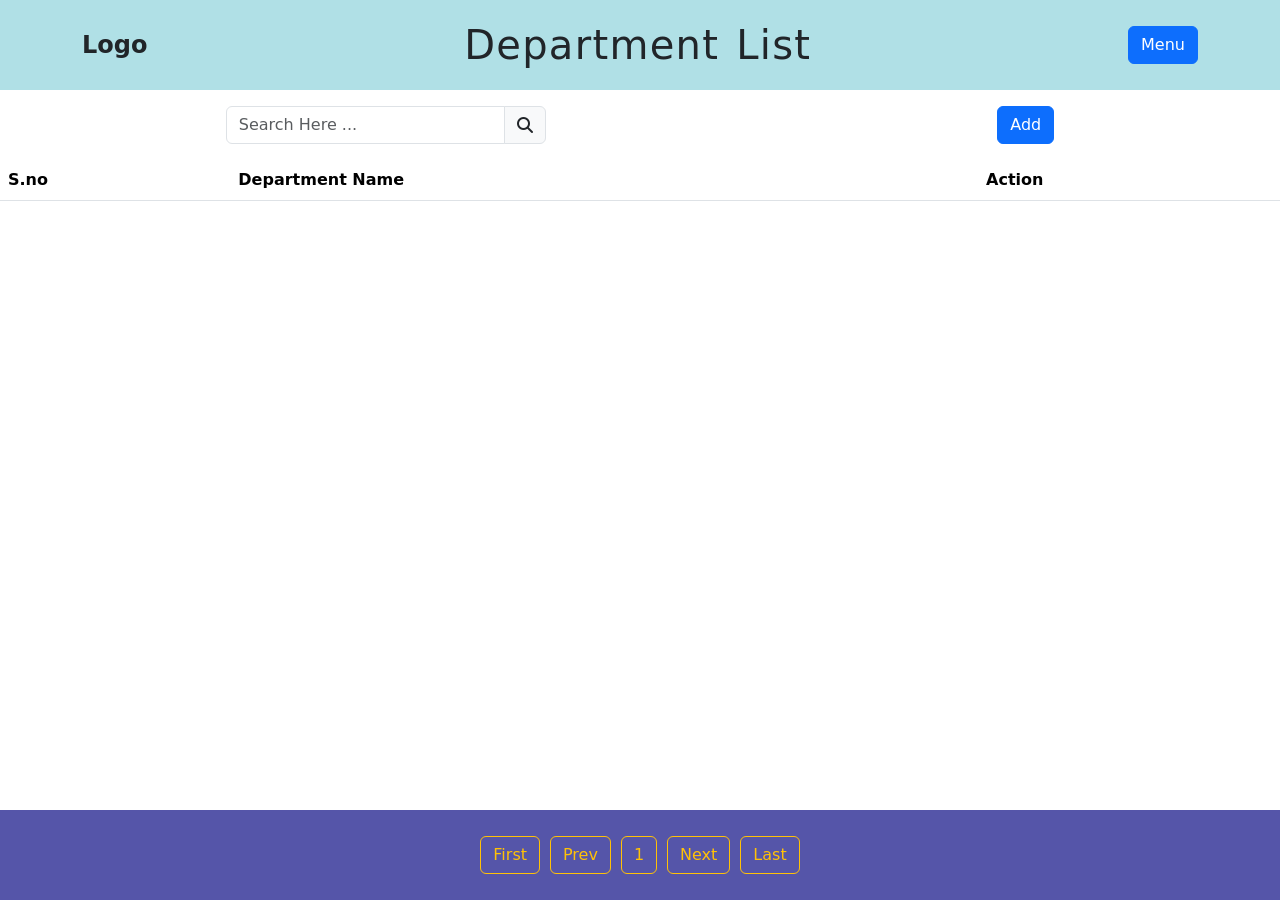
<file: JS Project/pages/departmnet.html>
<!DOCTYPE html>
<html lang="en">

<head>
    <meta charset="UTF-8">
    <meta http-equiv="X-UA-Compatible" content="IE=edge">
    <meta name="viewport" content="width=device-width, initial-scale=1.0">
    <title>Department Listing Page</title>

    <!-- bootstrap CDNs -->
    <link href="https://cdn.jsdelivr.net/npm/bootstrap@5.0.2/dist/css/bootstrap.min.css" rel="stylesheet"
        integrity="sha384-EVSTQN3/azprG1Anm3QDgpJLIm9Nao0Yz1ztcQTwFspd3yD65VohhpuuCOmLASjC" crossorigin="anonymous">
    <script src="https://cdn.jsdelivr.net/npm/bootstrap@5.0.2/dist/js/bootstrap.bundle.min.js"
        integrity="sha384-MrcW6ZMFYlzcLA8Nl+NtUVF0sA7MsXsP1UyJoMp4YLEuNSfAP+JcXn/tWtIaxVXM"
        crossorigin="anonymous"></script>

    <!-- font Awesome CDN -->
    <link rel="stylesheet" href="https://cdnjs.cloudflare.com/ajax/libs/font-awesome/6.2.0/css/all.min.css"
        integrity="sha512-xh6O/CkQoPOWDdYTDqeRdPCVd1SpvCA9XXcUnZS2FmJNp1coAFzvtCN9BmamE+4aHK8yyUHUSCcJHgXloTyT2A=="
        crossorigin="anonymous" referrerpolicy="no-referrer" />

    <!-- Jquery CDN -->
    <script src="https://code.jquery.com/jquery-3.6.1.js"
        integrity="sha256-3zlB5s2uwoUzrXK3BT7AX3FyvojsraNFxCc2vC/7pNI=" crossorigin="anonymous"></script>

<!-- for Adding Script  -->
<script src="../scripts/common.js" defer></script>
<script src="../scripts/departmentList.js" type="module"></script>

</head>


<style>
   header {
      width: 100%;
      height: 10vh;
      background-color: powderblue;
    }
    nav {
      height: 10vh;
      display: flex;
      justify-content: space-between;
      align-items: center;
    }
    .logo {
      font-size: 1.5rem;
      font-weight: bold;
    }
    .company-name {
      font-size: 2.5rem;
      letter-spacing: 1.3px;
      word-spacing: 3px;
    }
    .menu {
      position: relative;
    }
    .nav-items {
      position: absolute;
      list-style: none;
      width: 200px;
      background-color: #f9f9f9;
      z-index: 2;
      height: 200px;
      box-shadow: 0px 0px 5px black;
      border: 1px solid black;
      display: none;
    }
    .nav-item {
      margin: 10px auto;
    }
    .nav-item a {
      padding: 5px 10px;
      text-decoration: none;
      color: black;
      letter-spacing: 1.3px;
      font-weight: 2px;
    }

    .toolbar {
      display: flex;
      justify-content: space-around;
      align-items: center;
    }

    main {
      height: 80vh;
      
      overflow-y: scroll;
    }
    .edit-form {
      width: 100%;
      height: 110vh;
      position: absolute;
      top: 0;
      left: 0;
      background-color: rgba(0, 0, 0, 0.667);
      display: flex;
      justify-content: center;
      z-index: 20000;
      align-items: center;
      animation: ani linear .2s;
    }
    .btn-close {
            position: absolute;
            top: 10px;
            right: 30px;
            zoom: 200%;
            
        }


    
    footer {
      height: 10vh;
      width: 100%;
      display: flex;
      background-color: rgba(15, 15, 133, 0.705);
      justify-content: center;
      align-items: center;
     
    }
    .pagination {
      gap: 10px;
    }
    .forms
    {
        padding: 10px 20px;
        width: 500px;
        height: 400px;
        display: flex;
        flex-direction: column;
        align-items: center;
        justify-content: center;
        row-gap: 20px;
        background-color: white;
        border-radius: 10px;
        box-shadow: 0px 0px 20px rgba(0, 0, 0, 0.548);
    }

    @keyframes ani {
      0%{
        scale: 0;
      }
      100%{
        scale: 1;
      }

    }


</style>
<body>
    <!-- Header Section For all Pages  -->
    <header>
        <nav class="container">
            <div class="logo">Logo</div>
            <div class="company-name"> Department List </div>
            <div class="menu">
                <button class="btn btn-primary" id="menu">Menu</button>
                <div class="nav-items">
                    <li class="nav-item"> <a href ="../pages/index.html">Home</a></li>
                    <li class="nav-item"> <a href="../pages/employee.html"> Employee </a></li>
                    <li class="nav-item"> <a href ="../pages/departmnet.html"> Department </a></li>
                </div>
            </div>
        </nav>
    </header>
<!-- Main Section -->
    <main>
        <div class="edit-form d-none">
            <div class="btn btn-close btn-dark btn-lg bg-light"></div>
            <div class="main">
                <form onsubmit="event.preventDefault()" class="forms">
                    <h1 class="form-h1">Enter Department Details</h1>   
                    <input type="text" name="deptName" id="deptName" class="form-control" placeholder="Department Name">
                    <button class="btn btn-primary submit" id="update">Update</button>
            </form>
            </div>
          </div>


        <div class="toolbar">
            <div class="input-group my-3 w-25" >
                <input type="search" class="form-control" placeholder="Search Here ..." id="search">
                <span class="input-group-text" id="basic-addon2"><i class="fa-solid fa-magnifying-glass"></i></span>
              </div>
    
            <a href="../pages/departmentAdd.html" class="btn btn-primary" id="addNew">Add</a>
        </div>
    
        <table class="table table-striped" id="table">
            <thead>
                <th>S.no</th>
                <th>Department Name</th>
                <th>Action</th>
            </thead>
            <tbody id = "tbody">

            </tbody>
        </table>
    
       </main>

       
    <footer>
      <div class="pagination">
        <button class="btn btn-outline-warning" id="first">First</button>
        <button class="btn btn-outline-warning" id="prev">Prev</button>
        <button class="btn btn-outline-warning" id="currentPage">CurrentPage</button>
        <button class="btn btn-outline-warning" id="next">Next</button>
        <button class="btn btn-outline-warning" id="last">Last</button>
      </div>

</body>

</html>
</file>
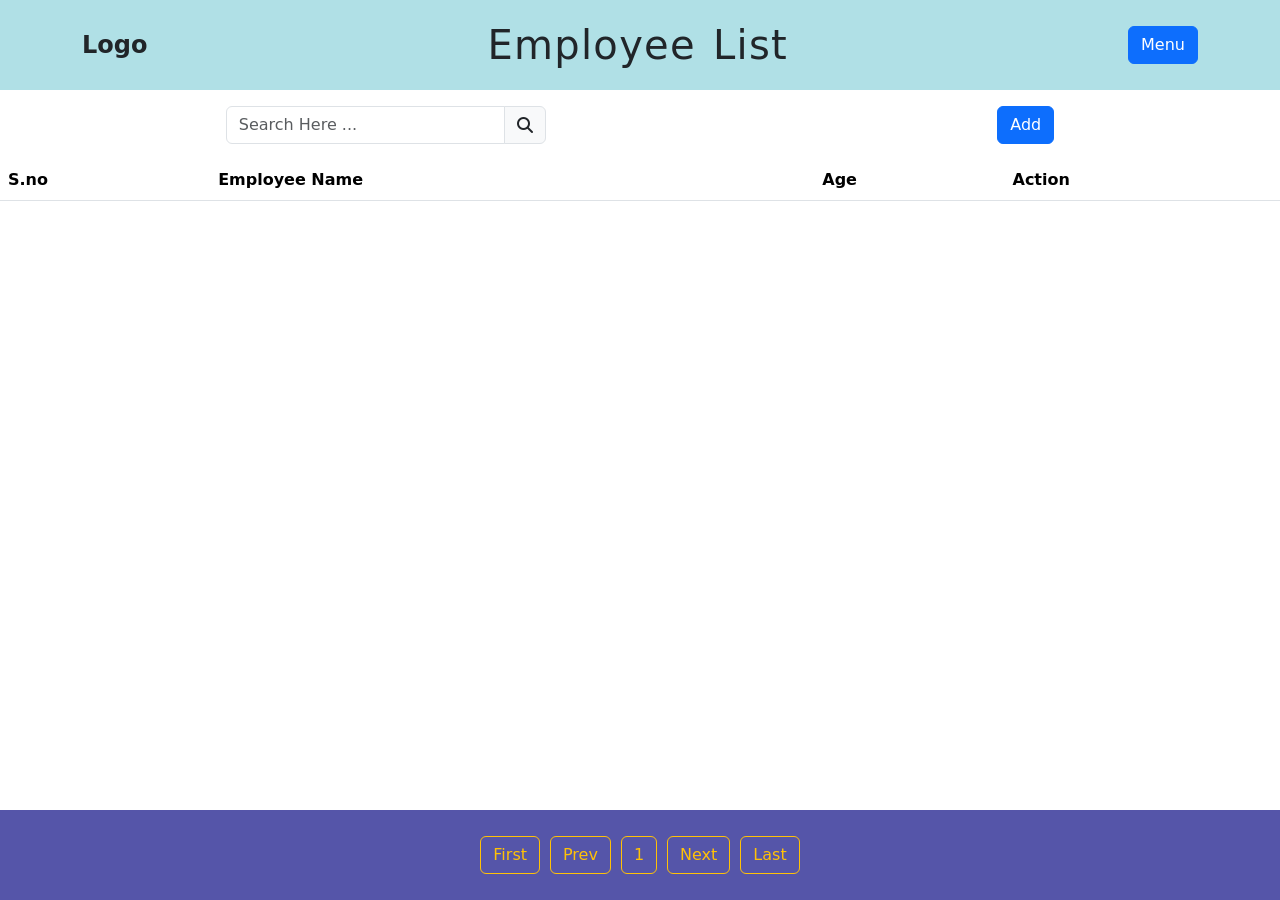
<file: JS Project/pages/employee.html>
<!DOCTYPE html>
<html lang="en">
  <head>
    <meta charset="UTF-8" />
    <meta http-equiv="X-UA-Compatible" content="IE=edge" />
    <meta name="viewport" content="width=device-width, initial-scale=1.0" />
    <title>Landing Page</title>

    <!-- bootstrap CDNs -->
    <link
      href="https://cdn.jsdelivr.net/npm/bootstrap@5.0.2/dist/css/bootstrap.min.css"
      rel="stylesheet"
      integrity="sha384-EVSTQN3/azprG1Anm3QDgpJLIm9Nao0Yz1ztcQTwFspd3yD65VohhpuuCOmLASjC"
      crossorigin="anonymous"
    />
    <script
      src="https://cdn.jsdelivr.net/npm/bootstrap@5.0.2/dist/js/bootstrap.bundle.min.js"
      integrity="sha384-MrcW6ZMFYlzcLA8Nl+NtUVF0sA7MsXsP1UyJoMp4YLEuNSfAP+JcXn/tWtIaxVXM"
      crossorigin="anonymous"
    ></script>

    <!-- font Awsome CDN -->
    <link
      rel="stylesheet"
      href="https://cdnjs.cloudflare.com/ajax/libs/font-awesome/6.2.0/css/all.min.css"
      integrity="sha512-xh6O/CkQoPOWDdYTDqeRdPCVd1SpvCA9XXcUnZS2FmJNp1coAFzvtCN9BmamE+4aHK8yyUHUSCcJHgXloTyT2A=="
      crossorigin="anonymous"
      referrerpolicy="no-referrer"
    />

    <!-- Jquery CDN -->
    <script
      src="https://code.jquery.com/jquery-3.6.1.js"
      integrity="sha256-3zlB5s2uwoUzrXK3BT7AX3FyvojsraNFxCc2vC/7pNI="
      crossorigin="anonymous"
    ></script>
    <!-- Adding Scripts -->
    <script src="../scripts/common.js" defer></script>
    <script src="../scripts/employeList.js" type="module"></script>
  </head>

  <!-- Styles are Inline -->
  <style>
    header {
      width: 100%;
      height: 10vh;
      background-color: powderblue;
    }
    nav {
      height: 10vh;
      display: flex;
      justify-content: space-between;
      align-items: center;
    }
    .logo {
      font-size: 1.5rem;
      font-weight: bold;
    }
    .company-name {
      font-size: 2.5rem;
      letter-spacing: 1.3px;
      word-spacing: 3px;
    }
    .menu {
      position: relative;
    }
    .nav-items {
      position: absolute;
      list-style: none;
      width: 200px;
      background-color: #f9f9f9;
      z-index: 2;
      height: 200px;
      box-shadow: 0px 0px 5px black;
      border: 1px solid black;
      display: none;
    }
    .nav-item {
      margin: 10px auto;
    }
    .nav-item a {
      padding: 5px 10px;
      text-decoration: none;
      color: black;
      letter-spacing: 1.3px;
      font-weight: 2px;
    }

    .toolbar {
      display: flex;
      justify-content: space-around;
      align-items: center;
    }

    main {
      height: 80vh;

      overflow-y: scroll;
    }
    .edit-form {
      width: 100%;
      height: 110vh;
      position: absolute;
      top: 0;
      left: 0;
      background-color: rgba(0, 0, 0, 0.667);
      display: flex;
      justify-content: center;
      z-index: 20000;
      align-items: center;
      animation: ani linear 0.2s;
    }
    .btn-close {
      position: absolute;
      top: 10px;
      right: 30px;
      zoom: 200%;
    }

    footer {
      height: 10vh;
      width: 100%;
      display: flex;
      background-color: rgba(15, 15, 133, 0.705);
      justify-content: center;
      align-items: center;
    }
    .pagination {
      gap: 10px;
    }
    .forms {
      padding: 10px 20px;
      width: 500px;
      height: 400px;
      display: flex;
      flex-direction: column;
      align-items: center;
      justify-content: center;
      row-gap: 20px;
      background-color: white;
      border-radius: 10px;
      box-shadow: 0px 0px 20px rgba(0, 0, 0, 0.548);
    }

    @keyframes ani {
      0% {
        scale: 0;
      }
      100% {
        scale: 1;
      }
    }
  </style>
  <body>
    <!-- Header Section For all Pages  -->
    <header>
      <nav class="container">
        <div class="logo">Logo</div>
        <div class="company-name">Employee List</div>
        <div class="menu">
          <button class="btn btn-primary" id="menu">Menu</button>
          <div class="nav-items">
            <li class="nav-item"><a href="../pages/index.html">Home</a></li>
            <li class="nav-item">
              <a href="../pages/employee.html"> Employee </a>
            </li>
            <li class="nav-item">
              <a href="../pages/departmnet.html"> Department </a>
            </li>
          </div>
        </div>
      </nav>
    </header>

    <!-- main Section  -->
    <main>
      <div class="edit-form d-none">
        <div class="btn btn-close btn-dark btn-lg bg-light"></div>
        <div class="main">
          <form onsubmit="event.preventDefault()" class="forms">
            <input
              type="text"
              name="empName"
              id="empName"
              class="form-control"
              placeholder="Employee Name"
            />
            <input
              type="number"
              name="age"
              id="age"
              class="form-control"
              placeholder="age"
            />
            <button class="btn btn-primary submit" id="update">Update</button>
          </form>
        </div>
      </div>

      <div class="toolbar">
        <div class="input-group my-3 w-25">
          <input
            type="search"
            class="form-control"
            placeholder="Search Here ..."
            id="search"
          />
          <span class="input-group-text" id="basic-addon2"
            ><i class="fa-solid fa-magnifying-glass"></i
          ></span>
        </div>

        <a href="../pages/employeeAdd.html" class="btn btn-primary" id="addNew"
          >Add</a
        >
      </div>

      <table class="table table-striped" id="table">
        <thead>
          <th>S.no</th>
          <th>Employee Name</th>
          <th>Age</th>
          <th>Action</th>
        </thead>
        <tbody id="tbody"></tbody>
      </table>
    </main>

    <footer>
      <div class="pagination">
        <button class="btn btn-outline-warning" id="first">First</button>
        <button class="btn btn-outline-warning" id="prev">Prev</button>
        <button class="btn btn-outline-warning" id="currentPage">
          CurrentPage
        </button>
        <button class="btn btn-outline-warning" id="next">Next</button>
        <button class="btn btn-outline-warning" id="last">Last</button>
      </div>
    </footer>
  </body>
</html>
</file>
